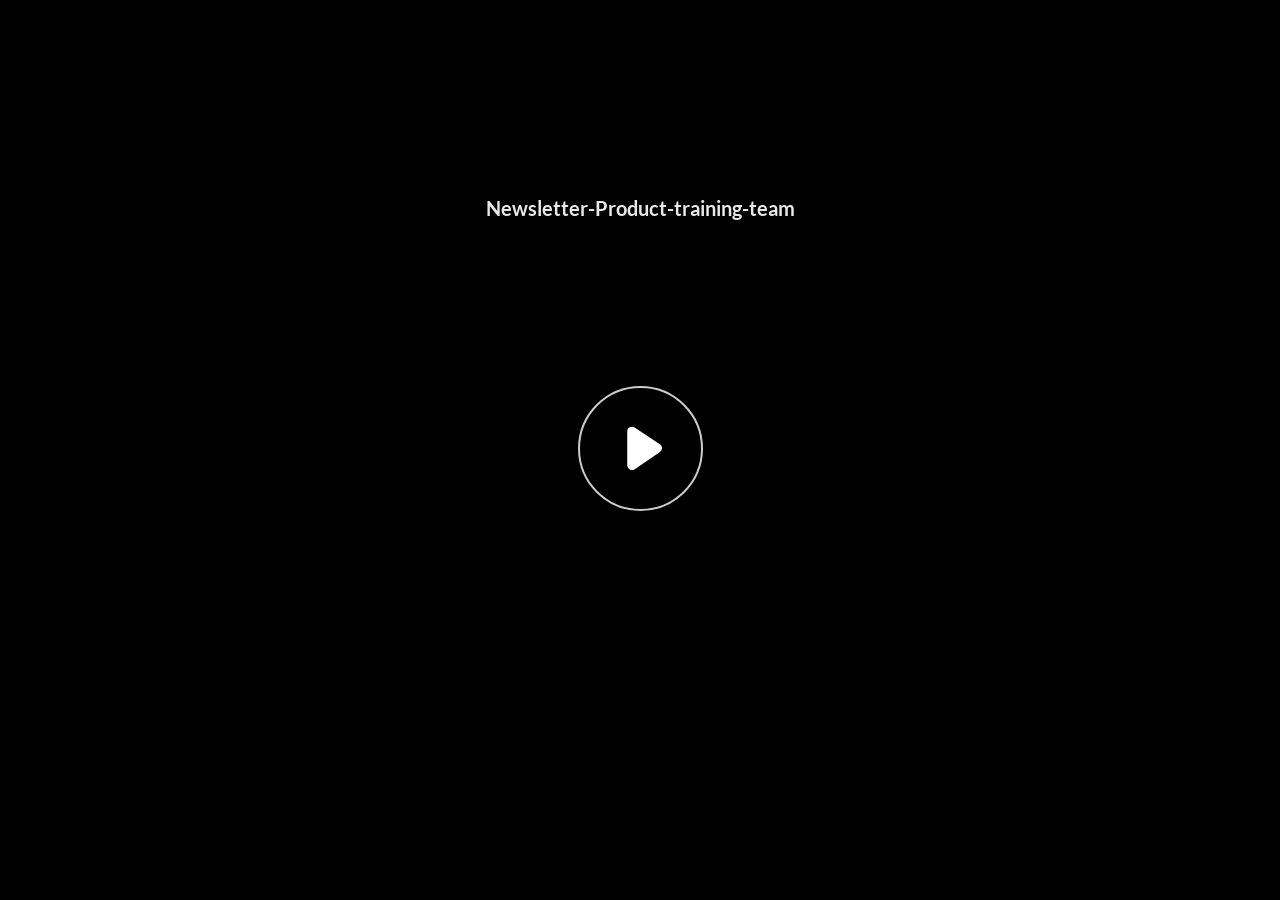
<file: index.html>
﻿<!doctype html>
<html lang="en-US">
<head>
  <meta charset="utf-8">
  <!-- Created using Storyline 360 x64 - http://www.articulate.com  -->
  <!-- version: 3.101.34880.0 -->
  <title>Newsletter-Product-training-team</title>
  <meta http-equiv="x-ua-compatible" content="IE=edge"/>
  <meta name="viewport" content="width=device-width,initial-scale=1,user-scalable=no,shrink-to-fit=no,minimal-ui"/>
  <meta name="apple-mobile-web-app-capable" content="yes"/>
  <style>
    html, body { height: 100%; padding: 0; margin: 0 }
    #app { height: 100%; width: 100%; }
  </style>

  <script>
    window.DS = {};
    window.globals = {
      DATA_PATH_BASE: '',
      HAS_FRAME: true,
      HAS_SLIDE: true,

      lmsPresent: false,
      tinCanPresent: false,
      cmi5Present: false,
      aoSupport: false,
      scale: 'Scaled',
      captureRc: false,
      browserSize: 'optimal',
      bgColor: '#FFFFFF',
      features: 'DropInBase,JsApiBasics,MultipleQuizTracking,NativePrompts,PlayerSizeOption,TextEntryCharacterLimit',
      themeName: 'unified',
      preloaderColor: '#8C8C8C',
      suppressAnalytics: false,
      productChannel: 'stable',
      publishSource: 'storyline',
      aid: 'aid|62204201-b0ff-402e-9b0d-82b3d8c5f0d6',
      cid: '3ee8a6d8-429a-4010-ac25-ea498c819780',
      playerVersion: '3.101.34880.0',
      publishTimestamp: '2026-04-07T11:32:31.4681771Z',
      maxIosVideoElements: 10,
      connectionSettings: { message: 'You%20are%20offline.%20Trying%20to%20reconnect...', useDarkTheme: true, mode: 'disabled' },
      hasFeature: function(feature) {
        return this.features.split(',').includes(feature);
      },
      
      parseParams: function(qs) {
        if (window.globals.parsedParams != null) {
          return window.globals.parsedParams;
        }
        qs = (qs || window.location.search.substr(1)).split('+').join(' ');
        var params = {},
            tokens,
            re = /[?&]?([^=]+)=([^&]*)/g;

        while (tokens = re.exec(qs)) {
          params[decodeURIComponent(tokens[1]).trim()] =
            decodeURIComponent(tokens[2]).trim();
        }
        window.globals.parsedParams = params;
        return params;
      }

    };

    if (window.flagsUnderTest != null) {
      window.globals.features = window.flagsUnderTest.reduce((accum, feature) => {
        if (!accum.includes(feature)) {
          accum.push(feature);
        }
        return accum;
      }, window.globals.features.split(',')).join();
    }
  </script>
  <script>
    var isIe11 = ('ActiveXObject' in window || window.MSBlobBuilder != null)
      && window.msCrypto != null && !window.ActiveXObject;
    if (isIe11) {
      window.globals.unsupportedBrowser = true;
      document.write(atob('[base64]'));
    }
  </script>

  <script>
    if (window.globals.hasFeature('Localization')) {
      
      
    }
  </script>

  
  <script>window.THREE = { };</script>
  
</head>
<body style="background: #FFFFFF" class="cs-HTML theme-unified">
  <!-- 360 -->
  <script>!function(){var e,i=/iPhone/i,o=/iPod/i,n=/iPad/i,t=/\biOS-universal(?:.+)Mac\b/i,r=/\bAndroid(?:.+)Mobile\b/i,a=/Android/i,d=/(?:SD4930UR|\bSilk(?:.+)Mobile\b)/i,p=/Silk/i,l=/Windows Phone/i,u=/\bWindows(?:.+)ARM\b/i,b=/BlackBerry/i,s=/BB10/i,c=/Opera Mini/i,f=/\b(CriOS|Chrome)(?:.+)Mobile/i,h=/Mobile(?:.+)Firefox\b/i,v=function(e){return void 0!==e&&"MacIntel"===e.platform&&"number"==typeof e.maxTouchPoints&&e.maxTouchPoints>1&&"undefined"==typeof MSStream};e=function(e){var m={userAgent:"",platform:"",maxTouchPoints:0};e||"undefined"==typeof navigator?"string"==typeof e?m.userAgent=e:e&&e.userAgent&&(m={userAgent:e.userAgent,platform:e.platform,maxTouchPoints:e.maxTouchPoints||0}):m={userAgent:navigator.userAgent,platform:navigator.platform,maxTouchPoints:navigator.maxTouchPoints||0};var g=m.userAgent,y=g.split("[FBAN");void 0!==y[1]&&(g=y[0]),void 0!==(y=g.split("Twitter"))[1]&&(g=y[0]);var A=function(e){return function(i){return i.test(e)}}(g),w={apple:{phone:A(i)&&!A(l),ipod:A(o),tablet:!A(i)&&(A(n)||v(m))&&!A(l),universal:A(t),device:(A(i)||A(o)||A(n)||A(t)||v(m))&&!A(l)},amazon:{phone:A(d),tablet:!A(d)&&A(p),device:A(d)||A(p)},android:{phone:!A(l)&&A(d)||!A(l)&&A(r),tablet:!A(l)&&!A(d)&&!A(r)&&(A(p)||A(a)),device:!A(l)&&(A(d)||A(p)||A(r)||A(a))||A(/\bokhttp\b/i)},windows:{phone:A(l),tablet:A(u),device:A(l)||A(u)},other:{blackberry:A(b),blackberry10:A(s),opera:A(c),firefox:A(h),chrome:A(f),device:A(b)||A(s)||A(c)||A(h)||A(f)},any:!1,phone:!1,tablet:!1};return w.any=w.apple.device||w.android.device||w.windows.device||w.other.device,w.phone=w.apple.phone||w.android.phone||w.windows.phone,w.tablet=w.apple.tablet||w.android.tablet||w.windows.tablet,w}(),"object"==typeof exports&&"undefined"!=typeof module?module.exports=e:"function"==typeof define&&define.amd?define((function(){return e})):this.isMobile=e}();
    window.isMobile.apple.tablet = window.isMobile.apple.tablet ||
      (navigator.platform === 'MacIntel' && navigator.maxTouchPoints > 1);
    window.isMobile.apple.device = window.isMobile.apple.device || window.isMobile.apple.tablet;
    window.isMobile.tablet = window.isMobile.tablet || window.isMobile.apple.tablet;
    window.isMobile.any = window.isMobile.any || window.isMobile.apple.tablet;
  </script>

  <div id="focus-sink" tabindex="-1"></div>

  <div id="preso"></div>
  <script>
    (function() {

      var classTypes = [ 'desktop', 'mobile', 'phone', 'tablet' ];

      var addDeviceClasses = function(prefix, testObj) {
        var curr, i;
        for (i = 0; i < classTypes.length; i++) {
          curr = classTypes[i];
          if (testObj[curr]) {
            document.body.classList.add(prefix + curr);
          }
        }
      };

      var params = window.globals.parseParams(),
          isDevicePreview = params.devicepreview === '1',
          isPhoneOverride = params.deviceType === 'phone' || (isDevicePreview && params.phone == '1'),
          isTabletOverride = (params.deviceType === 'tablet' || isDevicePreview) && !isPhoneOverride,
          isMobileOverride = isPhoneOverride || isTabletOverride;

      var deviceView = {
        desktop: !window.isMobile.any && !isMobileOverride,
        mobile: window.isMobile.any || isMobileOverride,
        phone: isPhoneOverride || (window.isMobile.phone && !isTabletOverride),
        tablet: isTabletOverride || window.isMobile.tablet
      };

      window.globals.deviceView = deviceView;
      window.isMobile.desktop = !window.isMobile.any;
      window.isMobile.mobile = window.isMobile.any;

      addDeviceClasses('view-', deviceView);

    })();
  </script>
  
  <script src='story_content/triggers.js' type=text/javascript></script>
<script src='story_content/user.js' type=text/javascript></script>
  <div class="slide-loader"></div>

  <script>
    var doc = document, loader = doc.body.querySelector('.slide-loader'); [ 1, 2, 3 ].forEach(function(n) { var d = doc.createElement('div'); d.style.backgroundColor = window.globals.preloaderColor; d.classList.add('mobile-loader-dot'); d.classList.add('dot' + n); loader.appendChild(d); });
  </script>

  <div class="mobile-load-title-overlay" style="display: none">
    <div class="mobile-load-title">Newsletter-Product-training-team</div>
  </div>

  <div class="mobile-chrome-warning"></div>

  
<style>
  .warn-connection-dialog {
    display: none;
    background: transparent;
    pointer-events: all;
    position: fixed;
    left: 0;
    top: 0;
    width: 100%;
    height: 100%;
    z-index: 999;
  }

  .warn-connection-content {
    pointer-events: all;
    border-radius: 4px;
    background: white;
    border: 1px solid #E7E7E7;
    color: #333333;
    box-shadow: 0 2px 4px rgba(0, 0, 0, 0.25);
    transition: all 150ms ease-out;
    position: absolute;
    white-space: nowrap;
  }

  .view-phone.is-landscape .warn-connection-content {
    left: 23px;
    bottom: 23px;
  }

  .view-tablet.is-landscape .warn-connection-content {
    left: 50%;
    top: 20px;
    transform: translateX(-50%);
  }

  .view-mobile.is-portrait .warn-connection-content {
    transform: translate(-50%, calc(-100% - 15px));
  }

  .warn-connection-content p {
    display: inline-block;
    margin: 0 8px 0 0;
    line-height: 33px;
    font-size: 11px;
  }

  .warn-connection-content svg {
    position: relative;
    vertical-align: middle;
    margin: 0 2px 2px 8px;
  }

  .view-desktop .warn-connection-content {
    left: 1.5em;
    bottom: 1.5em;
  }

  .view-desktop .warn-connection-content p {
    font-size: 1.1em;
  }

  .is-offline .warn-connection-dialog {
    display: block;
  }

  .is-offline .cs-panel * {
    pointer-events: none !important;
  }

  .is-offline .cs-panel {
    pointer-events: all !important;
  }

  .is-offline #nav-controls * {
    pointer-events: none !important;
  }

  .is-offline #nav-controls {
    pointer-events: all !important;
  }
</style>

<div class="warn-connection-dialog" role="alertdialog" aria-modal="true" tabindex="0" aria-labelledby="warn-connection-message">
  <div class="warn-connection-content">
    <svg width="17" height="15" viewBox="0 0 17 15" xmlns="http://www.w3.org/2000/svg">
      <path fill="#8F0000" stroke="white" d="M16.07,12.98 L15.88,12.23 L9.51,1.21 C8.97,0.26,7.6,0.26,7.06,1.21 L0.69,12.23 C0.15,13.16,0.81,14.36,1.91,14.36 H14.65 C15.47,14.36,16.05,13.7,16.07,12.98 Z"/>
      <path fill="white" stroke="white" d="M8.58,5.5 C8.35,5.28,8.5,5.35,8.21,5.32 C8.09,5.35,7.97,5.49,7.96,5.67 C7.97,5.79,7.98,5.92,7.98,6.04 L7.98,6.04 C7.99,6.17,8,6.31,8.01,6.43 L8.01,6.44 C8.03,6.92,8.06,7.41,8.09,7.9 L8.09,7.9 C8.12,8.39,8.14,8.88,8.17,9.37 C8.17,9.39,8.18,9.42,8.2,9.44 C8.23,9.46,8.25,9.47,8.28,9.47 C8.31,9.47,8.34,9.46,8.35,9.44 C8.37,9.43,8.38,9.4,8.39,9.35 L8.39,9.34 C8.39,9.24,8.4,9.15,8.4,9.05 L8.4,9.05 C8.41,8.96,8.41,8.86,8.42,8.75 C8.43,8.44,8.45,8.12,8.47,7.81 L8.47,7.81 C8.49,7.49,8.51,7.18,8.53,6.87 C8.55,6.46,8.56,6.05,8.59,5.64 L8.6,5.62 C8.6,5.57,8.59,5.53,8.58,5.5 L8.21,5.32 Z"/>
      <circle fill="white" stroke="white" cx="8.3" cy="11.35" r="0.3"/>
    </svg>
    <p id="warn-connection-message">You are offline. Trying to reconnect...</p>
  </div>
</div>

<script>
  (function() {
    window.DS.connection = {
      warningShown: false,
      assets: {},
      loadingAssetGroup: false,
      retryDelay: 500
    };

    var connectionSettings = window.globals.connectionSettings || {};

    var useConnectionMessages = window.AbortController != null &&
      window.location.protocol != 'file:' &&
      connectionSettings.mode === 'normal';

    window.DS.connection.useConnectionMessages = useConnectionMessages;

    var assetCount = 0;
    var checkLoadedId;


    if (useConnectionMessages && connectionSettings != null) {
      var contentEl = document.querySelector('.warn-connection-content');
      var messageEl = contentEl.querySelector('p');

      if (connectionSettings.useDarkTheme) {
        contentEl.style.borderColor = '#BABBBA';
        contentEl.style.backgroundColor = '#282828';
        contentEl.style.color = '#FFFFFF';
      }

      if (connectionSettings.message != null) {
        messageEl.textContent = window.decodeURIComponent(connectionSettings.message);
      }
    }

    function checkAssetsReady() {
      for (var i in DS.connection.assets) {
        if (!DS.connection.assets[i].success) {
          return false;
        }
      }
      return true;
    }

    function stopAssetGroup() {
      if (!useConnectionMessages) { return; }

      assetCount = 0;

      DS.connection.oldAssetGroup = DS.connection.assets;
      DS.connection.assets = {};
      DS.connection.loadingAssetGroup = false;
      clearInterval(checkLoadedId);
    }

    function startAssetGroup() {
      if (!useConnectionMessages) { return; }
      var ticks = 0;
      clearInterval(checkLoadedId);
      checkLoadedId = setInterval(function() {
        var loaded = 0;
        if (assetCount === 0 && loaded === 0) {
          clearInterval(checkLoadedId);
          return;
        }

        for (var i in DS.connection.assets) {
          if (DS.connection.assets[i].success) {
            loaded++;
          }
        }

        if (assetCount === loaded && checkAssetsReady()) {
          for (var i in DS.connection.assets) {
            if (DS.connection.assets[i].action) {
              DS.connection.assets[i].action();
            }
          }
          hideWarning();
          stopAssetGroup();
        }
      }, 100)
    }

    function requiredAsset(url, action, retry, type) {
      if (!useConnectionMessages) { return; }
      if (DS.connection.assets[url]) { return; }

      DS.connection.assets[url] = {
        success: false, action: action, retry: retry, type: type
      };
      assetCount = Object.keys(DS.connection.assets).length;
      if (!DS.connection.loadingAssetGroup) {
        startAssetGroup();
      }
      DS.connection.loadingAssetGroup = true;
    }

    function assetLoaded(url) {
      if (!useConnectionMessages) { return; }
      if (DS.connection.assets[url]) {
        DS.connection.assets[url].success = true;
      }
    }

    function assetFailed(url) {
      if (!useConnectionMessages) { return; }
      if (!DS.connection.assets[url]) {
        if (/\.js$/.test(url) && url.indexOf('transcripts') === -1) {
          setTimeout(function() {
            if (DS.connection.lastSlideLoaded != null) {
              DS.connection.lastSlideLoaded();
            }
          }, DS.connection.retryDelay);
        }
        return;
      }
      if (!DS.connection.warningShown) { showWarning(); }
      if (DS.connection.assets[url].retry) {
        setTimeout(function() {
          if (!DS.connection.assets[url].success) {
            DS.connection.assets[url].retry()
          }
        }, DS.connection.retryDelay);
      }
    }

    function hideWarning() {
      document.body.classList.remove('is-offline');
      DS.connection.warningShown = false;
      enableKeys();
    }
    DS.connection.hideWarning = hideWarning

    function showWarning(btn) {
      document.body.classList.add('is-offline')
      DS.connection.warningShown = true;
      updateWarningPosition();
      disableKeys();
    }

    function updateWarningPosition() {
      if (!DS.connection.warningShown) {
        return;
      }

      var isPortrait = document.body.classList.contains('is-portrait');
      var isMobile = document.body.classList.contains('view-mobile');
      var warningEl = document.querySelector('.warn-connection-content');

      if (isPortrait && isMobile) {
        var slide = document.querySelector('.primary-slide');
        var slideRect = slide != null
          ? slide.getBoundingClientRect()
          : { top: window.innerHeight, left: 0, width: window.innerWidth };

        warningEl.style.top = `${slideRect.top}px`
        warningEl.style.left = `${slideRect.left + slideRect.width / 2}px`
      } else {
        warningEl.style.top = null;
        warningEl.style.left = null;
      }

      window.requestAnimationFrame(updateWarningPosition);
    }

    function onDisableKeyDown(e) {
      e.preventDefault();
      e.stopImmediatePropagation();
    }

    function onDisableKeyUp(e) {
      e.preventDefault();
      e.stopImmediatePropagation();
    }

    var accStyle = document.createElement('style');
    var warnDialogEl = document.querySelector('.warn-connection-dialog');

    function disableKeys() {
      if (DS.views && DS.views.nsStack && DS.views.nsStack.length === 1) {
        DS.views.nsStack[0].tabReachable = false
        DS.views.nsStack[0].updateTabIndex(true, true);
      }

      accStyle.innerHTML = '.acc-shadow-dom { display: none; }';
      document.body.appendChild(accStyle);

      warnDialogEl.parentNode.append(warnDialogEl);
      warnDialogEl.focus();
    }

    function enableKeys() {
      accStyle.remove();
      if (DS.views && DS.views.nsStack && DS.views.nsStack.length === 1 && DS.views.nsStack[0].name === '_frame') {
        DS.views.nsStack[0].tabReachable = true;
        DS.views.nsStack[0].updateTabIndex();
      }
    }

    // these will all be noops if the feature flag isn't set in
    // the data and `window.globals.features`
    DS.connection.requiredAsset = requiredAsset;
    DS.connection.assetLoaded = assetLoaded;
    DS.connection.assetFailed = assetFailed;
    DS.connection.stopAssetGroup = stopAssetGroup;
    DS.connection.startAssetGroup = startAssetGroup;
  })();
</script>


  <script>
    
    if (window.autoSpider && window.vInterfaceObject) {
      document.querySelector('.mobile-load-title-overlay').style.display = 'none';
    }
  </script>

  

  <link rel="stylesheet" href="html5/data/css/output.min.css" data-noprefix/>
</body>
<script src="html5/lib/scripts/bootstrapper.min.js"></script>
</html>
</file>
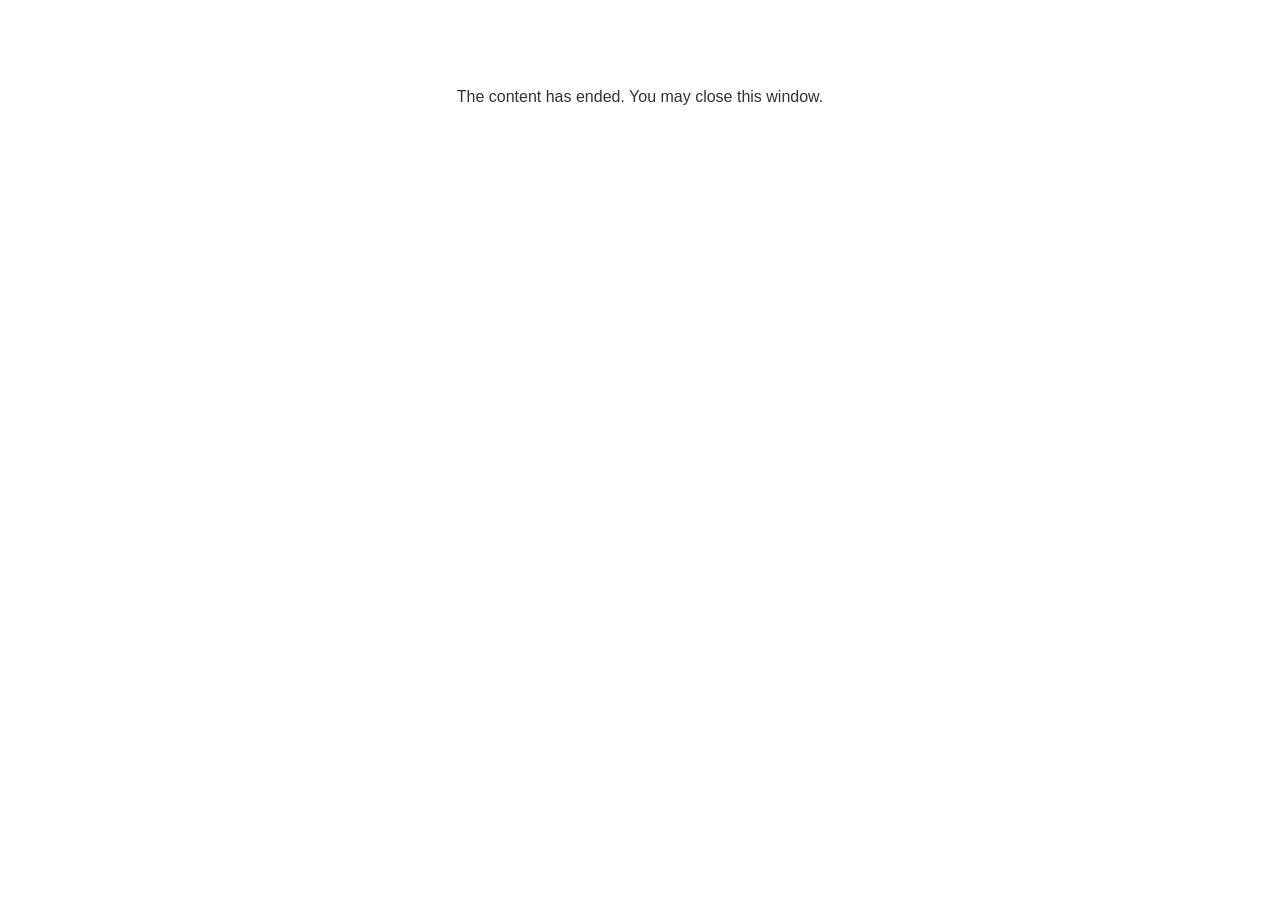
<file: lms/goodbye.html>
<!doctype html>
<html>
<body style="background-color: #ffffff;">

<p role="alert" style="color: #333333;font-family: Lato, articulate, tahoma, arial;font-size: medium;text-align: center;">
<br><br><br><br>
The content has ended. You may close this window.
</p>

</body>
</html>
</file>
<file: html5/data/css/output.min.css>
@font-face {
  font-family: 'LatoBold Charset1_ BoldBA9B8986';
  src: url('[data-uri]');
  font-style: normal;
  font-weight: normal;
}
@font-face {
  font-family: 'Lato Charset1_ 5e1iTBupBD7D7B8F';
  src: url('[data-uri]');
  font-style: normal;
  font-weight: normal;
}
.cs-HTML {
  background: rgba(255, 255, 255, 1);
}
.cs-pxabnsnfns00000000001 .cs-infopanel  {
  box-shadow: 0 1px 0 rgba(0, 0, 0, 0);
  background: rgba(255, 255, 255, 1);
}
.cs-pxabnsnfns00000000001 .cs-infopanel .cs-link {
  color: rgba(88, 88, 88, 1);
}
.cs-pxabnsnfns00000000001 .cs-infopanel .cs-link:hover {
  color: rgba(255, 255, 255, 1);
}
.cs-pxabnsnfns00000000001 .cs-infopanel .cs-name {
  color: rgba(68, 68, 68, 1);
}
.cs-pxabnsnfns00000000001 .cs-infopanel .cs-title {
  color: rgba(153, 153, 153, 1);
}
.cs-pxabnsnfns00000000001 .cs-infopanelpopup  {
  box-shadow: 0 1px 0 rgba(0, 0, 0, 0);
  background: rgba(0, 0, 0, 0);
}
.cs-pxabnsnfns00000000001 .cs-infopanelpopup .cs-link {
  color: rgba(255, 0, 0, 1);
}
.cs-pxabnsnfns00000000001 .cs-infopanelpopup .cs-link:hover {
  color: rgba(255, 255, 255, 1);
}
.cs-pxabnsnfns00000000001 .cs-infopanelpopup .cs-name {
  color: rgba(255, 255, 255, 1);
}
.cs-pxabnsnfns00000000001 .cs-infopanelpopup .cs-bio {
  color: rgba(88, 88, 88, 1);
}
.cs-pxabnsnfns00000000001 .cs-timer  {
  color: rgba(88, 88, 88, 1);
}
.cs-pxabnsnfns00000000001 .cs-duration stop:first-child {
  stop-color: rgba(220, 220, 220, 1);
}
.cs-pxabnsnfns00000000001 .cs-duration stop:last-child {
  stop-color: rgba(220, 220, 220, 1);
}
.cs-pxabnsnfns00000000001 .cs-elapsed stop:first-child {
  stop-color: rgba(254, 227, 71, 1);
}
.cs-pxabnsnfns00000000001 .cs-elapsed stop:last-child {
  stop-color: rgba(254, 227, 71, 1);
}
.cs-pxabnsnfns00000000001 .cs-timer .cs-pie .cs-innerstroke {
  stroke: rgba(199, 199, 199, 1);
}
.cs-pxabnsnfns00000000001 .cs-timer .cs-pie .cs-innerborder {
  stroke: rgba(255, 255, 255, 1);
}
.cs-pxabnsnfns00000000001 .cs-window  {
  box-shadow: 0 8px 5px rgba(0, 0, 0, 0.2);
  border-color: rgba(49, 99, 0, 1);
  background: rgba(250, 250, 250, 1);
  color: rgba(70, 70, 70, 1);
}
.cs-pxabnsnfns00000000001 .cs-window .cs-diva {
  border-color: rgba(0, 0, 0, 0);
}
.cs-pxabnsnfns00000000001 .cs-window .cs-divb {
  border-color: rgba(0, 0, 0, 0);
}
.cs-pxabnsnfns00000000001 .cs-editor .cs-editor-slide {
  color: rgba(255, 255, 255, 1);
}
.cs-pxabnsnfns00000000001 .cs-editor .cs-editor-html {
  color: rgba(70, 70, 70, 1);
}
.cs-pxabnsnfns00000000001 .cs-editor .cs-editor-button {
  text-shadow: 0 1px 0 rgba(0, 0, 0, 0);
  color: rgba(255, 255, 255, 1);
  border-color: rgba(33, 68, 0, 1);
  background: rgba(60, 124, 0, 1);
}
.cs-pxabnsnfns00000000001 .cs-editor .cs-editor-button:hover {
  background: rgba(66, 142, 0, 1);
}
.cs-pxabnsnfns00000000001 .cs-editor .cs-editor-button:active {
  background: rgba(46, 93, 0, 1);
}
.cs-pxabnsnfns00000000001 .cs-listitem  {
  color: rgba(70, 70, 70, 1);
  border-color: none;
  border: 1px solid transparent;
}
.cs-pxabnsnfns00000000001 .cs-listitem:hover {
  background: rgba(0, 0, 0, 0.05);
  border-color: rgba(142, 143, 142, 1) !important;
  border-width: 1px;
  border-radius: 2px;
  border-style: solid;
  box-sizing: border-box;
}
.cs-pxabnsnfns00000000001 .cs-listitem.hover {
  background: rgba(0, 0, 0, 0.05);
  border-color: rgba(142, 143, 142, 1) !important;
  border-width: 1px;
  border-radius: 2px;
  border-style: solid;
  box-sizing: border-box;
}
.cs-pxabnsnfns00000000001 .cs-glossary  {
  color: rgba(70, 70, 70, 1);
}
.cs-pxabnsnfns00000000001 .cs-glossary .cs-scrolling-panel {
  background: rgba(0, 0, 0, 0);
}
.cs-pxabnsnfns00000000001 .cs-glossary .cs-term.cs-selected .cs-choice-list-trigger {
  color: rgba(255, 255, 255, 1);
  background: rgba(255, 255, 255, 1);
}
.cs-pxabnsnfns00000000001 .cs-glossary .cs-term.cs-selected .cs-choice-list-trigger:focus {
  color: rgba(255, 255, 255, 1);
  background: rgba(255, 255, 255, 1);
}
.cs-pxabnsnfns00000000001 .cs-glossary .cs-term:hover .cs-choice-list-trigger {
  background: rgba(70, 70, 70, 1);
}
.cs-pxabnsnfns00000000001 .cs-glossary .cs-term.hover .cs-choice-list-trigger {
  background: rgba(70, 70, 70, 1);
}
.cs-pxabnsnfns00000000001 .cs-glossary .cs-term .cs-choice-list-trigger:focus {
  background: rgba(70, 70, 70, 1);
}
.cs-pxabnsnfns00000000001 .cs-glossary .cs-diva {
  border-color: rgba(0, 0, 0, 0);
}
.cs-pxabnsnfns00000000001 .cs-glossary .cs-divb {
  border-color: rgba(0, 0, 0, 0);
}
.cs-pxabnsnfns00000000001 .cs-glossary .cs-divc {
  border-color: rgba(0, 0, 0, 0);
}
.cs-pxabnsnfns00000000001 .cs-glossary .cs-heading {
  color: rgba(44, 47, 48, 1);
  font-weight: 700;
}
.note-content p span {
  color: rgba(70, 70, 70, 1);
  line-height: 1.4em;
  font-size: 103.769%;
}
.cs-pxabnsnfns00000000001 .cs-resource .cs-separator {
  border-color: rgba(0, 0, 0, 0);
}
.cs-pxabnsnfns00000000001 .cs-outline  {
  color: rgba(45, 45, 45, 1);
}
.cs-pxabnsnfns00000000001 .cs-outline .cs-diva {
  border-color: rgba(0, 0, 0, 0);
}
.cs-pxabnsnfns00000000001 .cs-outline .cs-divb {
  border-color: rgba(0, 0, 0, 0);
}
.cs-pxabnsnfns00000000001 .cs-outline .cs-divc {
  border-color: rgba(0, 0, 0, 0);
}
.cs-pxabnsnfns00000000001 .cs-outline .cs-search-filter:hover {
  color: rgba(0, 0, 0, 0);
}
.cs-pxabnsnfns00000000001 .cs-outline .cs-search-filter.hover {
  color: rgba(0, 0, 0, 0);
}
.cs-pxabnsnfns00000000001 .cs-transcript  {
  color: rgba(255, 255, 255, 1);
}
.cs-pxabnsnfns00000000001 .cs-transcript .cs-div {
  border-color: rgba(0, 0, 0, 0);
}
.cs-pxabnsnfns00000000001 .cs-tabs:not(.topmenu-item) {
  color: rgba(39, 43, 44, 1);
}
.cs-pxabnsnfns00000000001 .cs-tabs .cs-inner-button:not(.topmenu-item) {
  text-shadow: 0 1px 0 rgba(0, 0, 0, 0);
}
.cs-pxabnsnfns00000000001 .cs-tabs:hover:not(.topmenu-item) {
  color: rgba(39, 43, 44, 1);
}
.cs-pxabnsnfns00000000001 .cs-tabs.cs-selected {
  background: rgba(0, 0, 0, 0);
  color: rgba(39, 43, 44, 1);
}
.cs-pxabnsnfns00000000001 .cs-seekcontrol  {
  background: rgba(0, 0, 0, 0);
  border-color: rgba(0, 0, 0, 0);
}
.cs-pxabnsnfns00000000001 .cs-seekcontrol .cs-button:hover .cs-icon {
  fill: rgba(255, 255, 255, 1);
}
.cs-pxabnsnfns00000000001 .cs-seekcontrol .cs-button.hover .cs-icon {
  fill: rgba(255, 255, 255, 1);
}
.cs-pxabnsnfns00000000001 .cs-seekcontrol .cs-button .cs-icon-shadow {
  fill: rgba(0, 0, 0, 0);
}
.cs-pxabnsnfns00000000001 .cs-seekcontrol .cs-button .cs-icon {
  fill: rgba(140, 140, 140, 1);
}
.cs-pxabnsnfns00000000001 .cs-seekcontrol .cs-seek .cs-fill {
  background: rgba(255, 255, 255, 0.6);
}
.cs-pxabnsnfns00000000001 .cs-seekcontrol .cs-seek {
  background: rgba(142, 143, 142, 1);
  border-color: rgba(0, 0, 0, 0);
}
.cs-pxabnsnfns00000000001 .cs-searchinput .cs-input {
  color: rgba(70, 70, 70, 1);
  border-color: rgba(0, 0, 0, 0);
  background: rgba(0, 0, 0, 0.05);
}
.cs-pxabnsnfns00000000001 .cs-searchinput .cs-input:focus {
  color: rgba(44, 47, 48, 1);
  background: rgba(41, 41, 41, 1);
}
.cs-pxabnsnfns00000000001 .cs-searchinput .cs-input:hover {
  box-shadow: inset 0 0 1px 0 rgba(69, 126, 19, 0);
}
.cs-pxabnsnfns00000000001 .cs-searchinput .cs-input.hover {
  box-shadow: inset 0 0 1px 0 rgba(69, 126, 19, 0);
}
.cs-pxabnsnfns00000000001 .cs-searchinput .cs-button .cs-icon {
  fill: rgba(88, 88, 88, 1);
}
.cs-pxabnsnfns00000000001 .cs-searchinput .cs-button:hover {
  fill: rgba(63, 133, 0, 1);
}
.cs-pxabnsnfns00000000001 .cs-searchinput .cs-button.hover {
  fill: rgba(63, 133, 0, 1);
}
.cs-pxabnsnfns00000000001 .cs-menu  {
  box-shadow: 0 1px 0 rgba(0, 0, 0, 0);
  background: rgba(250, 250, 250, 1);
}
.cs-pxabnsnfns00000000001 .cs-topmenu-item.active .cs-tab {
  background: rgba(250, 250, 250, 1);
}
.cs-pxabnsnfns00000000001 .cs-logo  {
  box-shadow: 0 1px 0 rgba(37, 75, 0, 1);
  background: rgba(255, 255, 255, 0);
}
.cs-pxabnsnfns00000000001 .cs-checkbox  {
  color: rgba(255, 255, 255, 1);
}
.cs-pxabnsnfns00000000001 .cs-checkbox:hover {
  border-color: rgba(175, 221, 130, 1);
}
.cs-pxabnsnfns00000000001 .cs-checkbox.hover {
  border-color: rgba(175, 221, 130, 1);
}
.cs-pxabnsnfns00000000001 .cs-checkbox .cs-box {
  color: rgba(255, 255, 255, 1);
  border-color: rgba(42, 83, 0, 1);
}
.cs-pxabnsnfns00000000001 .cs-checkbox .cs-box:checked::after {
  color: rgba(43, 196, 0, 1);
}
.cs-pxabnsnfns00000000001 .cs-button  {
  text-shadow: 0 1px 0 rgba(0, 0, 0, 0);
  color: rgba(88, 88, 88, 1);
  border-color: rgba(0, 0, 0, 0);
  background: rgba(0, 0, 0, 0);
  box-shadow: 0 1px 0 rgba(0, 0, 0, 0);
}
.cs-pxabnsnfns00000000001 .cs-button .cs-icon {
  fill: rgba(88, 88, 88, 1);
}
.cs-pxabnsnfns00000000001 .cs-button .cs-icon-shadow {
  fill: rgba(0, 0, 0, 0);
}
.cs-pxabnsnfns00000000001 .cs-button:hover {
  background: rgba(39, 43, 44, 1);
}
.cs-pxabnsnfns00000000001 .cs-button.hover {
  background: rgba(39, 43, 44, 1);
}
.cs-pxabnsnfns00000000001 .cs-button:active {
  background: rgba(0, 0, 0, 0);
}
.cs-pxabnsnfns00000000001 .cs-button.cs-disabled:hover {
  background: rgba(0, 0, 0, 0);
}
.cs-pxabnsnfns00000000001 .cs-button.cs-disabled.hover {
  background: rgba(0, 0, 0, 0);
}
.cs-pxabnsnfns00000000001 .cs-button.cs-disabled:active {
  background: rgba(0, 0, 0, 0);
}
.cs-pxabnsnfns00000000001 .cs-button.cs-volume:hover {
  background: rgba(0, 0, 0, 0);
}
.cs-pxabnsnfns00000000001 .cs-button.cs-volume.hover {
  background: rgba(0, 0, 0, 0);
}
.cs-pxabnsnfns00000000001 .cs-button.cs-volume:active {
  background: rgba(0, 0, 0, 0);
}
.cs-pxabnsnfns00000000001.cs-base  {
  color: rgba(88, 88, 88, 1);
  border-color: rgba(255, 255, 255, 0);
  background: rgba(255, 255, 255, 1);
}
.cs-pxabnsnfns00000000001.cs-base .cs-separator .cs-diva {
  background: rgba(250, 250, 250, 1);
}
.cs-pxabnsnfns00000000001.cs-base .cs-separator .cs-divb {
  background: rgba(0, 0, 0, 0);
}
.cs-pxabnsnfns00000000001.cs-base .cs-topmenu-item.active .cs-tab {
  border-color: rgba(250, 250, 250, 1);
}
.cs-pxabnsnfns00000000001.cs-base .cs-topmenu-item.active .cs-panel {
  border-color: rgba(250, 250, 250, 1);
}
.cs-pxabnsnfns00000000001.cs-base .cs-left {
  background: rgba(250, 250, 250, 1);
}
.cs-pxabnsnfns00000000001.cs-base .cs-area-primary .cs-slide-container {
  background: rgba(255, 255, 255, 1);
}
.cs-pxabnsnfns00000000001.cs-base.cs-custom-theme .cs-brandhighlight-bg {
  background: rgba(72, 147, 184, 1) !important;
}
.cs-pxabnsnfns00000000001.cs-base.cs-custom-theme .cs-brandhighlight-secondary-bg {
  background: rgba(72, 147, 184, 1) !important;
}
.cs-pxabnsnfns00000000001.cs-base.cs-custom-theme .cs-brandhighlight-border {
  border-color: rgba(72, 147, 184, 1) !important;
}
.cs-pxabnsnfns00000000001.cs-base.cs-custom-theme .cs-brandhighlight-text {
  color: rgba(72, 147, 184, 1) !important;
}
.cs-pxabnsnfns00000000001.cs-base.cs-custom-theme .cs-brandhighlight-fill {
  fill: rgba(72, 147, 184, 1) !important;
}
.cs-pxabnsnfns00000000001.cs-base.cs-custom-theme .cs-listitem.cs-selected {
  background-color: rgba(0, 0, 0, 0.05) !important;
}
.cs-pxabnsnfns00000000001 .cs-volume::-moz-range-thumb {
  border-color: rgba(43, 85, 0, 1);
  box-shadow: inset 0 0 1px 0 rgba(43, 85, 0, 1);
  background: rgba(255, 255, 255, 1);
}
.cs-pxabnsnfns00000000001 .cs-volume::-ms-thumb {
  border-color: rgba(43, 85, 0, 1);
  box-shadow: inset 0 0 1px 0 rgba(43, 85, 0, 1);
  background: rgba(255, 255, 255, 1);
}
.cs-pxabnsnfns00000000001 .cs-volume::-webkit-slider-thumb {
  border-color: rgba(43, 85, 0, 1);
  box-shadow: inset 0 0 1px 0 rgba(43, 85, 0, 1);
  background: rgba(255, 255, 255, 1);
}
.cs-pxabnsnfns00000000001 .cs-volume::-moz-range-track {
  border-color: rgba(66, 140, 1, 1);
  background: rgba(142, 143, 142, 1);
}
.cs-pxabnsnfns00000000001 .cs-volume::-ms-track {
  border-color: rgba(66, 140, 1, 1);
  background: rgba(142, 143, 142, 1);
}
.cs-pxabnsnfns00000000001 .cs-volume::-webkit-slider-runnable-track {
  border-color: rgba(66, 140, 1, 1);
  background: rgba(142, 143, 142, 1);
}
body.show-focus .tab-focus-box {
  box-shadow: 0 0 0 1px rgba(255, 255, 0, 1), 0 0 0 3px rgba(0, 32, 96, 1), 0 0 5px 5px rgba(255, 255, 0, 1);
  border-color: transparent;
  outline: 2px transparent solid;
}
.skipnav {
  box-shadow: 0 0 0 1px rgba(255, 255, 0, 1), 0 0 0 3px rgba(0, 32, 96, 1), 0 0 5px 5px rgba(255, 255, 0, 1);
  border-color: transparent;
  outline: 2px transparent solid;
}
.cs-pxabnsnfns00000000001 .cs-listitem:hover {
  color: none;
}
.cs-pxabnsnfns00000000001 .cs-listitem.hover {
  color: none;
}
.cs-pxabnsnfns00000000001 .cs-listitem.cs-viewed {
  color: #464646;
}
.cs-pxabnsnfns00000000001 .cs-listitem {
  color: #464646;
}
.cs-pxabnsnfns00000000001 .cs-listitem:hover .cs-icon-carrot * {
  fill: none;
}
.cs-pxabnsnfns00000000001 .cs-listitem.hover .cs-icon-carrot * {
  fill: none;
}
.cs-pxabnsnfns00000000001 .cs-listitem .cs-icon-carrot {
  color: none;
  top: calc(3px);
}
.cs-pxabnsnfns00000000001 .cs-listitem .cs-icon-carrot .cs-shadow {
  color: #2C2F30;
}
.cs-pxabnsnfns00000000001 .item-collapsible .is-scene {
  color: #2C2F30 !important;
  font-weight: 700;
}
.cs-pxabnsnfns00000000001 .is-scene .cs-icon-carrot * {
  color: #2C2F30 !important;
  font-weight: 700;
}
.cs-pxabnsnfns00000000001 .is-scene:not(.outline-links-collapse) > a {
  color: #2C2F30;
}
.cs-pxabnsnfns00000000001 .is-scene:not(.outline-links-collapse) .cs-icon-carrot * {
  fill: none !important;
  color: #2C2F30 !important;
}
.cs-pxabnsnfns00000000001 .tabs, .cs-pxabnsnfns00000000001 .cs-logo {
  border-bottom: 1px solid rgba(142, 143, 142, 1);
}
.cs-pxabnsnfns00000000001 .area-secondary-wrapper:after {
  background-image: url('[data-uri]');
  background-size: 100%;
}
.cs-pxabnsnfns00000000001 .panel-footer {
  background: #FAFAFA;
}
.cs-pxabnsnfns00000000001 #outline-search {
  background: rgba(0, 0, 0, 0.05);
  border-color: rgba(142, 143, 142, 1);
  border-width: 1px;
  border-style: solid;
}
.cs-pxabnsnfns00000000001 .topmenu-panel #outline-search {
  background: #EAEAEA;
}
.cs-pxabnsnfns00000000001 .search-icon circle, .cs-pxabnsnfns00000000001 .search-icon path {
  stroke: #585858;
}
.cs-pxabnsnfns00000000001 #outline-search input[type   =search] {
  color: #2C2F30;
}
.cs-pxabnsnfns00000000001 #outline-search ::-webkit-input-placeholder {
  color: #464646 !important;
}
.cs-pxabnsnfns00000000001 #outline-search :-ms-input-placeholder {
  color: #464646 !important;
}
.cs-pxabnsnfns00000000001 #outline-search ::-moz-placeholder {
  color: #464646 !important;
  opacity: 1;
}
.cs-pxabnsnfns00000000001 .cs-topmenu-item.active, body:not(.is-touchable-tablet) .cs-pxabnsnfns00000000001 .cs-topmenu-item:hover {
  color: #272B2C;
}
.cs-pxabnsnfns00000000001 .cs-topmenu-item.button-tapped {
  color: #272B2C;
}
.cs-pxabnsnfns00000000001 .cs-topmenu-item.active .cs-tab, .cs-pxabnsnfns00000000001 .cs-topmenu-item .cs-tab {
  background: transparent !important;
  border: none !important;
}
.cs-pxabnsnfns00000000001 .top-tabs-drop-icon div {
  background: #585858;
}
.cs-pxabnsnfns00000000001 .cs-panel.topmenu-panel .panel-content, .cs-pxabnsnfns00000000001 .top-tabs-drop {
  background: #FAFAFA;
}
.cs-pxabnsnfns00000000001 .cs-topmenu-item.active .cs-panel {
  background: #FAFAFA;
}
.cs-pxabnsnfns00000000001 .cs-menu.topmenu-panel, .cs-pxabnsnfns00000000001 .top-tabs-drop {
  border: 1px solid rgba(250, 250, 250, 1) !important;
  border-radius: 3px;
}
.cs-pxabnsnfns00000000001 .resources .resources-list a:hover {
  background: rgba(0, 0, 0, 0.05);
}
body:not(.is-touchable-tablet) .cs-pxabnsnfns00000000001 .resources .resources-list a:hover {
  background: rgba(0, 0, 0, 0.05);
}
.cs-pxabnsnfns00000000001 .resources .resources-list a.hover {
  background: rgba(0, 0, 0, 0.05);
}
body:not(.is-touchable-tablet) .cs-pxabnsnfns00000000001 .resources .resources-list a.hover {
  background: rgba(0, 0, 0, 0.05);
}
.cs-pxabnsnfns00000000001 .resources .resources-list a.button-tapped {
  background: rgba(0, 0, 0, 0.05);
}
.cs-pxabnsnfns00000000001 .cs-icon path, .cs-pxabnsnfns00000000001 .cs-icon rect, .cs-pxabnsnfns00000000001 .cs-icon polygon, .cs-pxabnsnfns00000000001 .menu-icon-wrapper.menu-icon-wrapper-hover path {
  fill: #585858;
}
.cs-pxabnsnfns00000000001 .cs-icon .icon-stroke-only {
  fill: none !important;
  stroke: #585858 !important;
}
body:not(.is-touchable-tablet) .cs-pxabnsnfns00000000001 .cs-button:hover .cs-icon path, body:not(.is-touchable-tablet) .cs-pxabnsnfns00000000001 .cs-button:hover .cs-icon rect, body:not(.is-touchable-tablet) .cs-pxabnsnfns00000000001 .cs-button:hover .cs-icon polygon {
  fill: #272B2C;
}
body:not(.is-touchable-tablet) .cs-pxabnsnfns00000000001 .cs-tabs:hover .search-icon circle, body:not(.is-touchable-tablet) .cs-pxabnsnfns00000000001 .cs-tabs:hover .search-icon path {
  stroke: #272B2C;
}
.cs-pxabnsnfns00000000001 .cs-button.button-tapped .cs-icon path, .cs-pxabnsnfns00000000001 .cs-button.button-tapped .cs-icon rect, .cs-pxabnsnfns00000000001 .cs-button.button-tapped .cs-icon polygon {
  fill: #272B2C;
}
body:not(.is-touchable-tablet) .cs-pxabnsnfns00000000001 .cs-button:hover .cs-icon .icon-stroke-only {
  fill: none !important;
  stroke: #272B2C !important;
}
.cs-pxabnsnfns00000000001 .cs-button:button-tapped .cs-icon .icon-stroke-only {
  fill: none !important;
  stroke: #272B2C !important;
}
.cs-pxabnsnfns00000000001 .menu-icon-wrapper.menu-icon-wrapper-hover svg path {
  fill: #272B2C;
}
.floating-sidebar:not(.sidebar-closed) .cs-pxabnsnfns00000000001 #hamburger .menu-icon-wrapper svg path {
  fill: #BABBBA;
}
.floating-sidebar:not(.sidebar-closed) .cs-pxabnsnfns00000000001 #hamburger .menu-icon-wrapper.menu-icon-wrapper-hover svg path {
  fill: #F8F8F8;
}
.cs-pxabnsnfns00000000001 .volume .btn:before {
  background-image: url('[data-uri]');
}
.cs-pxabnsnfns00000000001 .volume-track {
  background: #8E8F8E;
}
.cs-pxabnsnfns00000000001 .volume-icon circle {
  stroke: #585858;
}
.cs-pxabnsnfns00000000001 .cs-settings > .settings-panel {
  background: #FAFAFA;
  border: 1px solid rgba(250, 250, 250, 1) !important;
  border-radius: 3px;
}
.cs-pxabnsnfns00000000001 .cs-settings > .panel-down-arrow {
  fill: #FAFAFA;
}
.cs-pxabnsnfns00000000001 .switch-toggle .border {
  stroke: #919191;
}
.cs-pxabnsnfns00000000001 .switch-toggle .thumb-off .thumb {
  fill: #585858;
}
.cs-pxabnsnfns00000000001 .switch-toggle .thumb-on .track {
  fill: rgba(72, 147, 184, 0.3);
}
.cs-pxabnsnfns00000000001 .switch-toggle .thumb-off .track {
  fill: rgba(233, 233, 233, 1);
}
.cs-pxabnsnfns00000000001 .switch-label {
  color: #464646;
}
.cs-pxabnsnfns00000000001 .cs-panel .scrollarea-btn:after {
  background: rgba(88, 88, 88, 0.8);
}
.scrollarea-scrollbar:hover .scrollarea-btn:after, .scrollarea-scrollbar.highlight-scrollbar .scrollarea-btn:after {
  background: rgba(88, 88, 88, 0.8);
}
.floating-sidebar .sidebar-overlay {
  background: rgba(0, 0, 0, 0.85);
}
.cs-pxabnsnfns00000000001 .overlay-message {
  background: rgba(0, 0, 0, 0.85);
}
.cs-pxabnsnfns00000000001 .top-ui-bg, .cs-pxabnsnfns00000000001 .bottom-ui-bg, .cs-pxabnsnfns00000000001 .right-ui-bg, .cs-pxabnsnfns00000000001 .left-ui-bg {
  background: rgba(255, 255, 255, 0.8);
}
.cs-pxabnsnfns00000000001 .circle-progress-bg {
  fill: #FFFFFF;
}
.cs-pxabnsnfns00000000001 .circle-progress-well {
  fill: #8E8F8E;
}
.cs-pxabnsnfns00000000001 .circle-progress-pie {
  stroke: #8E8F8E;
}
.cs-pxabnsnfns00000000001 .lightbox .option-pane {
  background: rgba(255, 255, 255, 0.8);
}
.cs-pxabnsnfns00000000001 .lightbox .option-pane:before {
  background: #FFFFFF;
}
.cs-pxabnsnfns00000000001 .message-window {
  background: #FAFAFA;
  border: 1px solid rgba(70, 70, 70, 1) !important;
  border-radius: 3px;
}
.cs-pxabnsnfns00000000001 .message-window-header p, .cs-pxabnsnfns00000000001 .message-window-text {
  color: #464646;
}
.cs-pxabnsnfns00000000001 .message-window-header p {
  border-bottom: 1px solid rgba(70, 70, 70, 1);
}
.cs-pxabnsnfns00000000001 .message-window button.slide-object-button {
  border: 1px solid rgba(70, 70, 70, 1) !important;
}
.cs-pxabnsnfns00000000001 .message-window button.slide-object-button:hover {
  background: rgba(0, 0, 0, 0.05) !important;
}
.message-window .slide-object-button tspan, .message-window .slide-object-button-text tspan {
  fill: #464646 !important;
}
body:not(.is-touchable-tablet) .cs-pxabnsnfns00000000001 .cs-button:hover .text {
  color: #272B2C;
}
.cs-pxabnsnfns00000000001 .cs-button.button-tapped .text {
  color: #272B2C;
}
.cs-pxabnsnfns00000000001.cs-base {
  background: #FFFFFF;
}
.cs-pxabnsnfns00000000001 .cs-menu {
  background: transparent;
}
.cs-pxabnsnfns00000000001 .progress-bar .progress-bar-fill:after {
  background: #4893B8 !important;
}
.cs-pxabnsnfns00000000001 .volume-dot {
  background: #4893B8 !important;
}
.fn-npnxnanbsnfns00000000001 {
  font-family: 'Lato22AB4CAF';
  -webkit-font-variant-ligatures: no-common-ligatures;
  font-variant-ligatures: no-common-ligatures;
}
.fn-pxabnsnfns00000000001 {
  font-family: 'Lato22AB4CAF';
  -webkit-font-variant-ligatures: no-common-ligatures;
  font-variant-ligatures: no-common-ligatures;
}
.fn-npxnabnsnfns00000000001 {
  font-family: 'Lato22AB4CAF';
  -webkit-font-variant-ligatures: no-common-ligatures;
  font-variant-ligatures: no-common-ligatures;
}
.fn-npnxnanbnsnfns00000000001 {
  font-family: 'Lato22AB4CAF';
  -webkit-font-variant-ligatures: no-common-ligatures;
  font-variant-ligatures: no-common-ligatures;
}
.fn-pxabnsnfns00000000000 {
  font-family: 'Lato22AB4CAF';
  -webkit-font-variant-ligatures: no-common-ligatures;
  font-variant-ligatures: no-common-ligatures;
}
@font-face {
  font-family: 'Lato22AB4CAF';
  src: url('[data-uri]');
  font-style: normal;
  font-weight: bold;
}
@font-face {
  font-family: 'Lato22AB4CAF';
  src: url('[data-uri]');
  font-style: normal;
  font-weight: normal;
}
.cs-ResumePromptSlide .cs-5V0X29yqJAW-ResumePromptSlide-btn0 {
  color: rgba(255, 255, 255, 1);
  border-color: rgba(33, 68, 0, 1);
  background: rgba(60, 124, 0, 1);
  text-shadow: 0 1px 0 rgba(0, 0, 0, 0);
}
.cs-ResumePromptSlide .cs-5V0X29yqJAW-ResumePromptSlide-btn0 .cs-html {
  color: rgba(70, 70, 70, 1);
}
.cs-ResumePromptSlide .cs-5V0X29yqJAW-ResumePromptSlide-btn0 .cs-slide {
  border-color: rgba(255, 255, 255, 1);
}
.cs-ResumePromptSlide .cs-5V0X29yqJAW-ResumePromptSlide-btn0:hover {
  background: rgba(66, 142, 0, 1);
}
.cs-ResumePromptSlide .cs-5V0X29yqJAW-ResumePromptSlide-btn0:active {
  background: rgba(46, 93, 0, 1);
}
.cs-ResumePromptSlide .cs-5V0X29yqJAW-ResumePromptSlide-btn1 {
  color: rgba(255, 255, 255, 1);
  border-color: rgba(33, 68, 0, 1);
  background: rgba(60, 124, 0, 1);
  text-shadow: 0 1px 0 rgba(0, 0, 0, 0);
}
.cs-ResumePromptSlide .cs-5V0X29yqJAW-ResumePromptSlide-btn1 .cs-html {
  color: rgba(70, 70, 70, 1);
}
.cs-ResumePromptSlide .cs-5V0X29yqJAW-ResumePromptSlide-btn1 .cs-slide {
  border-color: rgba(255, 255, 255, 1);
}
.cs-ResumePromptSlide .cs-5V0X29yqJAW-ResumePromptSlide-btn1:hover {
  background: rgba(66, 142, 0, 1);
}
.cs-ResumePromptSlide .cs-5V0X29yqJAW-ResumePromptSlide-btn1:active {
  background: rgba(46, 93, 0, 1);
}
.cs-ExternalInterfaceErrorSlide .cs-buttonOK {
  color: rgba(255, 255, 255, 1);
  border-color: rgba(33, 68, 0, 1);
  background: rgba(60, 124, 0, 1);
  text-shadow: 0 1px 0 rgba(0, 0, 0, 0);
}
.cs-ExternalInterfaceErrorSlide .cs-buttonOK .cs-html {
  color: rgba(70, 70, 70, 1);
}
.cs-ExternalInterfaceErrorSlide .cs-buttonOK .cs-slide {
  border-color: rgba(255, 255, 255, 1);
}
.cs-ExternalInterfaceErrorSlide .cs-buttonOK:hover {
  background: rgba(66, 142, 0, 1);
}
.cs-ExternalInterfaceErrorSlide .cs-buttonOK:active {
  background: rgba(46, 93, 0, 1);
}
.cs-InvalidPromptSlide .cs-5V0X29yqJAW-InvalidPromptSlide-btn0 {
  color: rgba(255, 255, 255, 1);
  border-color: rgba(33, 68, 0, 1);
  background: rgba(60, 124, 0, 1);
  text-shadow: 0 1px 0 rgba(0, 0, 0, 0);
}
.cs-InvalidPromptSlide .cs-5V0X29yqJAW-InvalidPromptSlide-btn0 .cs-html {
  color: rgba(70, 70, 70, 1);
}
.cs-InvalidPromptSlide .cs-5V0X29yqJAW-InvalidPromptSlide-btn0 .cs-slide {
  border-color: rgba(255, 255, 255, 1);
}
.cs-InvalidPromptSlide .cs-5V0X29yqJAW-InvalidPromptSlide-btn0:hover {
  background: rgba(66, 142, 0, 1);
}
.cs-InvalidPromptSlide .cs-5V0X29yqJAW-InvalidPromptSlide-btn0:active {
  background: rgba(46, 93, 0, 1);
}
.cs-PrintPromptSlide .cs-5V0X29yqJAW-PrintPromptSlide-btn0 {
  color: rgba(255, 255, 255, 1);
  border-color: rgba(33, 68, 0, 1);
  background: rgba(60, 124, 0, 1);
  text-shadow: 0 1px 0 rgba(0, 0, 0, 0);
}
.cs-PrintPromptSlide .cs-5V0X29yqJAW-PrintPromptSlide-btn0 .cs-html {
  color: rgba(70, 70, 70, 1);
}
.cs-PrintPromptSlide .cs-5V0X29yqJAW-PrintPromptSlide-btn0 .cs-slide {
  border-color: rgba(255, 255, 255, 1);
}
.cs-PrintPromptSlide .cs-5V0X29yqJAW-PrintPromptSlide-btn0:hover {
  background: rgba(66, 142, 0, 1);
}
.cs-PrintPromptSlide .cs-5V0X29yqJAW-PrintPromptSlide-btn0:active {
  background: rgba(46, 93, 0, 1);
}
</file>
